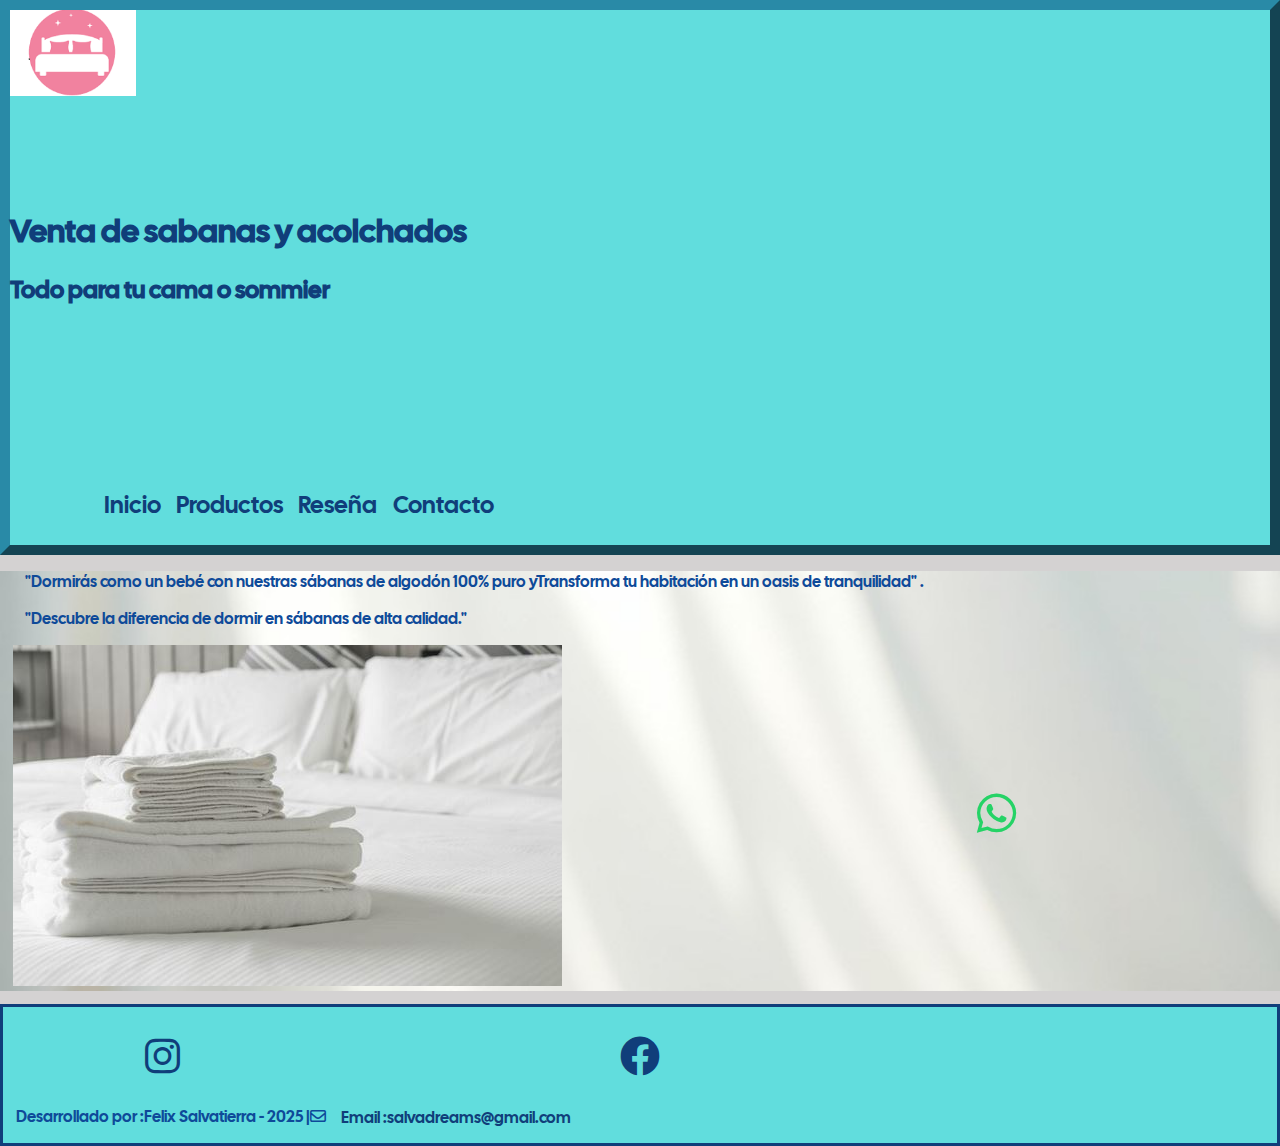
<file: index.html>
<!DOCTYPE html>
<html lang="es">

<head>
    <meta charset="UTF-8">
    <meta name="viewport" content="width=device-width, initial-scale=1.0">
    <link rel="preconnect" href="https://fonts.googleapis.com">
    <link rel="preconnect" href="https://fonts.gstatic.com" crossorigin>
    <link href="https://fonts.googleapis.com/css2?family=Cal+Sans&display=swap" rel="stylesheet">
    <link rel="stylesheet" href="https://cdnjs.cloudflare.com/ajax/libs/font-awesome/6.0.0-beta3/css/all.min.css">
    <link rel="stylesheet" href="./style/estilo.css">
    <title>Venta de sabanas-salvadreams</title>
</head>

<body>
    <header>
        <section>
            <div class="contenedor">
                <div class="logo">
                    <img src="./img/logo.png" alt="logo" width="50%">
                </div>
                <div class="titulo">
                    <h1> Venta de sabanas y acolchados</h1>
                    <h2>Todo para tu cama o sommier</h2>
                </div>
                <div class="menu">
                    <nav>
                        <a href="./index.html">Inicio</a>
                        <a href="./productos.html">Productos</a>
                        <a href="./reseña.html">Reseña</a>
                        <a href="./contacto.html">Contacto</a>
                    </nav>
                </div>
            </div>
        </section>
    </header>
    <main>
        <section class="inicio">
            <div class="item1">
                <p> "Dormirás como un bebé con nuestras sábanas de algodón 100% puro yTransforma tu habitación
                    en un oasis de tranquilidad" .</p>
                <p>"Descubre la diferencia de dormir en sábanas de alta calidad."</p>
            </div>
            <div class="item2">
                <img src="./img/cama_blanca.JPG" alt="imagen de sabana gris ">
            </div>
        </section>
    </main>
    <footer>
        <div class="icono1">
            <a href="https://www.instagram.com"><i class="fa-brands fa-instagram"></i></a>
        </div>
        <div class="icono2">
            <a href="https://www.facebook.com"><i class="fa-brands fa-facebook"></i></a>
        </div>
        <div class="icono3">
            <a href="https://www.whatsapp.com"><i class="fa-brands fa-whatsapp"></i></a>
        </div>
        <div class="ulinea">
            <p>Desarrollado por :Felix Salvatierra - 2025 |<i class="fa-regular fa-envelope"></i> <a
                    href="mailto:salvadreams@gmail.com">Email :salvadreams@gmail.com</a></p>
        </div>
    </footer>
</body>

</html>
</file>
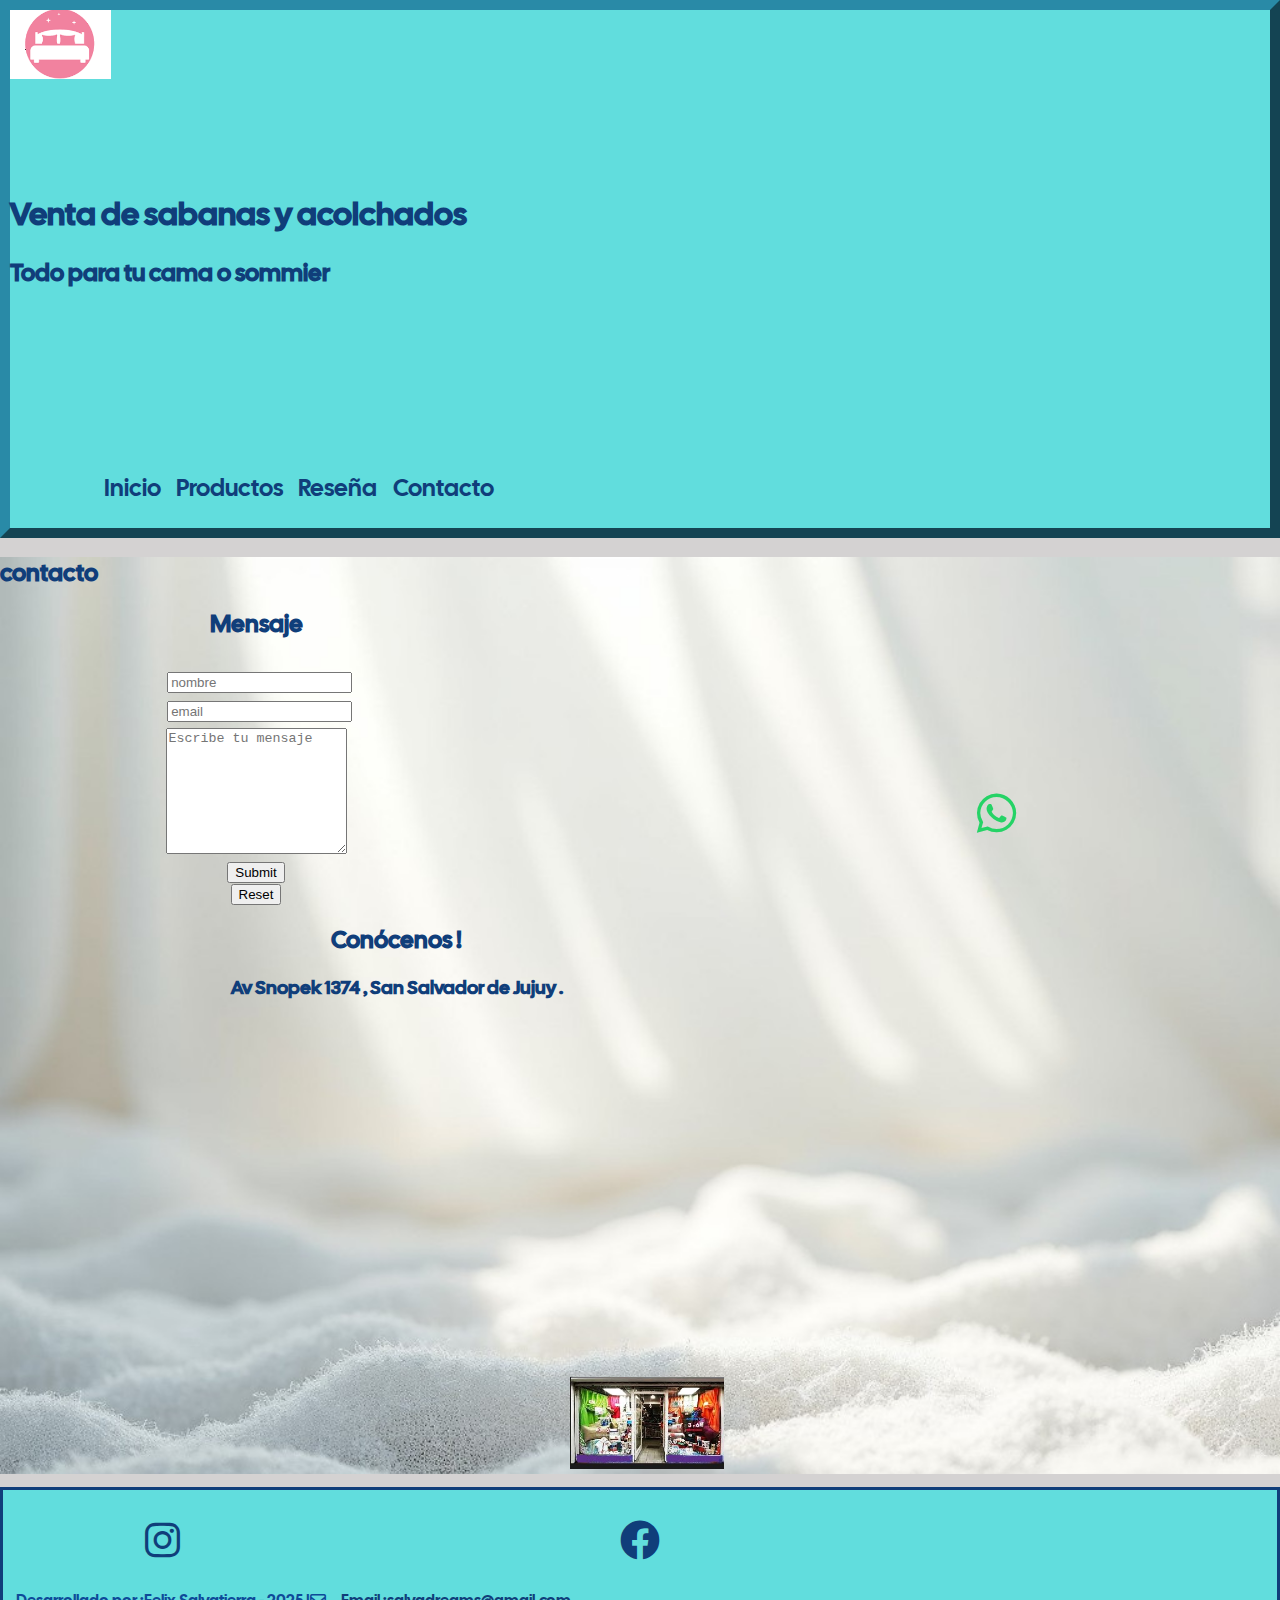
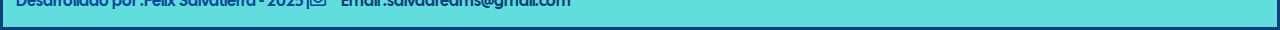
<file: contacto.html>
<!DOCTYPE html>
<html lang="es">

<head>
    <meta charset="UTF-8">
    <meta name="viewport" content="width=device-width, initial-scale=1.0">
    <link rel="preconnect" href="https://fonts.googleapis.com">
    <link rel="preconnect" href="https://fonts.gstatic.com" crossorigin>
    <link href="https://fonts.googleapis.com/css2?family=Cal+Sans&display=swap" rel="stylesheet">
    <link rel="stylesheet" href="https://cdnjs.cloudflare.com/ajax/libs/font-awesome/6.0.0-beta3/css/all.min.css">
    <link rel="stylesheet" href="./style/estilo.css">
    <title>contacto</title>
</head>

<body>
    <header>
        <section>
            <div class="contenedor">
                <div class="logo">
                    <img src="./img/logo.png" alt="logo" width="40%">
                </div>
                <div class="titulo">
                    <h1> Venta de sabanas y acolchados</h1>
                    <h2>Todo para tu cama o sommier</h2>
                </div>
                <div class="menu">
                    <nav>
                        <a href="./index.html">Inicio</a>
                        <a href="./productos.html">Productos</a>
                        <a href="./reseña.html">Reseña</a>
                        <a href="./contacto.html">Contacto</a>
                    </nav>
                </div>
            </div>
        </section>
    </header>
    <main>
        <section>
            <div class="contenedor2">
                <div class="contacto">
                    <h2>contacto</h2>
                </div>
                <div class="mensaje">
                    <h2>Mensaje</h2>
                    <form action="https://formspree.io/f/xgvabdkj" method="POST">
                        <div class="nombre">
                            <input type="text" name="Nombre" id="nombre" placeholder="nombre">
                            <br>
                        </div>
                        <div class="mail">
                            <input type="email" name="Email" id="email" placeholder="email">
                            <br>
                        </div>
                        <div class="mensaje2">
                            <textarea name="mensaje" id="mensaje" rows="8" cols="20"
                                placeholder="Escribe tu mensaje"></textarea>
                            <br>
                        </div>
                        <div class="enviar">
                            <input type="submit" name="submit" id="submit" placeholder="Enviar">
                            <br>
                        </div>
                        <div class="borrar">
                            <input type="reset" name="reset" id="reset" placeholder="Borrar">
                        </div>
                    </form>
                </div>
                <div class="mapa">
                    <h2> Conócenos !</h2>
                    <h3>Av Snopek 1374 , San Salvador de Jujuy .</h3><iframe
                        src="https://www.google.com/maps/embed?pb=!1m18!1m12!1m3!1d3637.8736041476454!2d-65.26796822706302!3d-24.24619913920629!2m3!1f0!2f0!3f0!3m2!1i1024!2i768!4f13.1!3m3!1m2!1s0x941b07ca698050db%3A0xc96d5f866113865d!2sAv.%20Ing.%20Carlos%20Snopek%201374%2C%20Y4609%20San%20Salvador%20de%20Jujuy%2C%20Jujuy!5e0!3m2!1ses-419!2sar!4v1746139260473!5m2!1ses-419!2sar"
                        width="500" height="450" style="border:0;" allowfullscreen="" loading="lazy"
                        referrerpolicy="no-referrer-when-downgrade"></iframe><img src="./img/frente de ubicación.JPG"
                        alt="foto de tienda" width="20%" height="10%">
                </div>
            </div>
        </section>
    </main>
    <footer>
        <div class="icono1">
            <a href="https://www.instagram.com"><i class="fa-brands fa-instagram"></i></a>
        </div>
        <div class="icono2">
            <a href="https://www.facebook.com"><i class="fa-brands fa-facebook"></i></a>
        </div>
        <div class="icono3">
            <a href="https://www.whatsapp.com"><i class="fa-brands fa-whatsapp"></i></a>
        </div>
        <div class="ulinea">
            <p>Desarrollado por :Felix Salvatierra - 2025 |<i class="fa-regular fa-envelope"></i> <a
                    href="mailto:salvadreams@gmail.com">Email :salvadreams@gmail.com</a></p>
        </div>
    </footer>
</body>

</html>
</file>
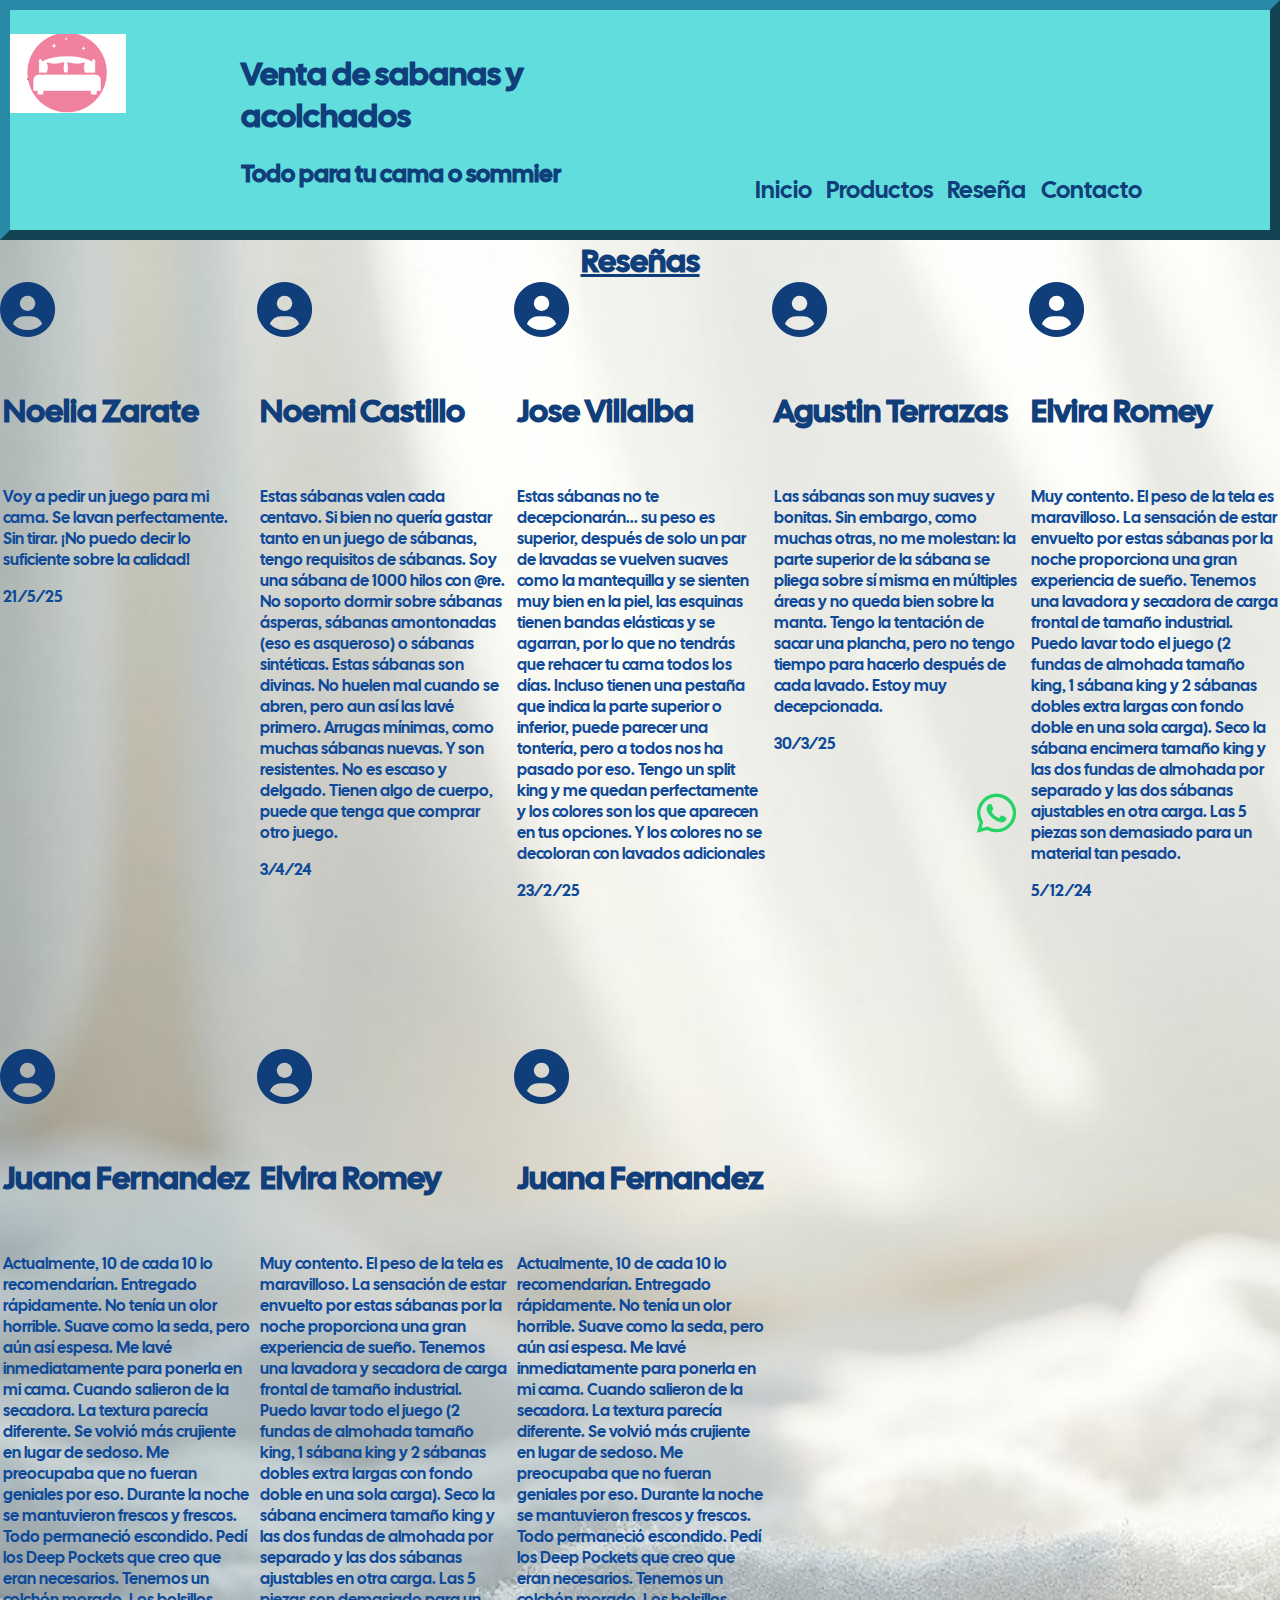
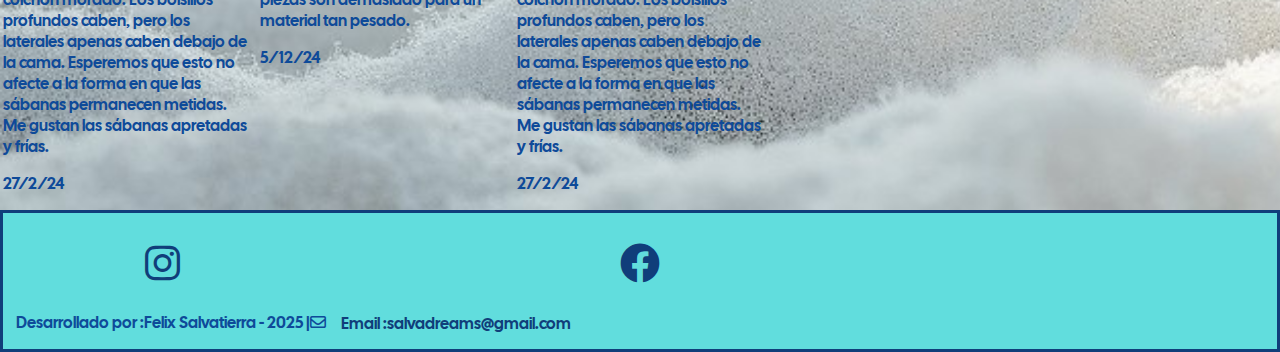
<file: reseña.html>
<!DOCTYPE html>
<html lang="es">

<head>
    <meta charset="UTF-8">
    <meta name="viewport" content="width=device-width, initial-scale=1.0">
    <link rel="preconnect" href="https://fonts.googleapis.com">
    <link rel="preconnect" href="https://fonts.gstatic.com" crossorigin>
    <link href="https://fonts.googleapis.com/css2?family=Cal+Sans&display=swap" rel="stylesheet">
    <link rel="stylesheet" href="https://cdnjs.cloudflare.com/ajax/libs/font-awesome/6.0.0-beta3/css/all.min.css">
    <link rel="stylesheet" href="./style/estilo.css">
    <title>Reseña</title>
</head>

<body>
    <header>
        <div class="contenedor_header">
            <div class="logo">
                <img src="./img/logo.png" alt="logo" width="50%">
            </div>
            <div class="titulo">
                <h1> Venta de sabanas y acolchados</h1>
                <h2>Todo para tu cama o sommier</h2>
            </div>
            <div class="menu">
                <nav>
                    <a href="./index.html">Inicio</a>
                    <a href="./productos.html">Productos</a>
                    <a href="./reseña.html">Reseña</a>
                    <a href="./contacto.html">Contacto</a>
                </nav>
            </div>
        </div>
    </header>
    <main>
        <h3 class="titulo_main">Reseñas</h3>
        <section class="contenedor_reseñas">
            <div class="opinion1"><i class="fa-solid fa-circle-user"></i>
                <h5>Noelia Zarate</h5>
                <p>Voy a pedir un juego para mi cama. Se lavan perfectamente. Sin tirar. ¡No puedo decir lo suficiente
                    sobre la
                    calidad!</p>
                <p>21/5/25</p>
            </div>
            <div class="opinion1"><i class="fa-solid fa-circle-user"></i>
                <h5>Noemi Castillo</h5>
                <p>Estas sábanas valen cada centavo. Si bien no quería gastar tanto en un juego de sábanas, tengo
                    requisitos de sábanas. Soy una sábana de 1000 hilos con @re. No soporto dormir sobre sábanas
                    ásperas, sábanas amontonadas (eso es asqueroso) o sábanas sintéticas. Estas sábanas son divinas. No
                    huelen mal cuando se abren, pero aun así las lavé primero. Arrugas mínimas, como muchas sábanas
                    nuevas. Y son resistentes. No es escaso y delgado. Tienen algo de cuerpo, puede que tenga que
                    comprar otro juego.</p>
                <p>3/4/24</p>
            </div>
            <div class="opinion1"><i class="fa-solid fa-circle-user"></i>
                <h5>Jose Villalba</h5>
                <p>Estas sábanas no te decepcionarán... su peso es superior, después de solo un par de lavadas se
                    vuelven suaves como la mantequilla y se sienten muy bien en la piel, las esquinas tienen bandas
                    elásticas y se agarran, por lo que no tendrás que rehacer tu cama todos los días. Incluso tienen una
                    pestaña que indica la parte superior o inferior, puede parecer una tontería, pero a todos nos ha
                    pasado por eso. Tengo un split king y me quedan perfectamente y los colores son los que aparecen en
                    tus opciones. Y los colores no se decoloran con lavados adicionales</p>
                <p>23/2/25</p>
            </div>
            <div class="opinion1"><i class="fa-solid fa-circle-user"></i>
                <h5>Agustin Terrazas</h5>
                <p>Las sábanas son muy suaves y bonitas. Sin embargo, como muchas otras, no me molestan: la parte
                    superior de la sábana se pliega sobre sí misma en múltiples áreas y no queda bien sobre la manta.
                    Tengo la tentación de sacar una plancha, pero no tengo tiempo para hacerlo después de cada lavado.
                    Estoy muy decepcionada.</p>
                <p>30/3/25</p>
            </div>
            <div class="opinion1"><i class="fa-solid fa-circle-user"></i>
                <h5>Elvira Romey</h5>
                <p>Muy contento. El peso de la tela es maravilloso. La sensación de estar envuelto por estas sábanas por
                    la noche proporciona una gran experiencia de sueño. Tenemos una lavadora y secadora de carga frontal
                    de tamaño industrial. Puedo lavar todo el juego (2 fundas de almohada tamaño king, 1 sábana king y 2
                    sábanas dobles extra largas con fondo doble en una sola carga). Seco la sábana encimera tamaño king
                    y las dos fundas de almohada por separado y las dos sábanas ajustables en otra carga. Las 5 piezas
                    son demasiado para un material tan pesado.</p>
                <p>5/12/24</p>
            </div>
            <div class="opinion1"><i class="fa-solid fa-circle-user"></i>
                <h5>Juana Fernandez</h5>
                <p>Actualmente, 10 de cada 10 lo recomendarían. Entregado rápidamente. No tenía un olor horrible. Suave
                    como la seda, pero aún así espesa. Me lavé inmediatamente para ponerla en mi cama. Cuando salieron
                    de la secadora. La textura parecía diferente. Se volvió más crujiente en lugar de sedoso. Me
                    preocupaba que no fueran geniales por eso. Durante la noche se mantuvieron frescos y frescos. Todo
                    permaneció escondido. Pedí los Deep Pockets que creo que eran necesarios. Tenemos un colchón morado.
                    Los bolsillos profundos caben, pero los laterales apenas caben debajo de la cama. Esperemos que esto
                    no afecte a la forma en que las sábanas permanecen metidas. Me gustan las sábanas apretadas y frías.
                </p>
                <p>27/2/24</p>
            </div>
            </div>
            <div class="opinion1"><i class="fa-solid fa-circle-user"></i>
                <h5>Elvira Romey</h5>
                <p>Muy contento. El peso de la tela es maravilloso. La sensación de estar envuelto por estas sábanas por
                    la noche proporciona una gran experiencia de sueño. Tenemos una lavadora y secadora de carga frontal
                    de tamaño industrial. Puedo lavar todo el juego (2 fundas de almohada tamaño king, 1 sábana king y 2
                    sábanas dobles extra largas con fondo doble en una sola carga). Seco la sábana encimera tamaño king
                    y las dos fundas de almohada por separado y las dos sábanas ajustables en otra carga. Las 5 piezas
                    son demasiado para un material tan pesado.</p>
                <p>5/12/24</p>
            </div>
            <div class="opinion1"><i class="fa-solid fa-circle-user"></i>
                <h5>Juana Fernandez</h5>
                <p>Actualmente, 10 de cada 10 lo recomendarían. Entregado rápidamente. No tenía un olor horrible. Suave
                    como la seda, pero aún así espesa. Me lavé inmediatamente para ponerla en mi cama. Cuando salieron
                    de la secadora. La textura parecía diferente. Se volvió más crujiente en lugar de sedoso. Me
                    preocupaba que no fueran geniales por eso. Durante la noche se mantuvieron frescos y frescos. Todo
                    permaneció escondido. Pedí los Deep Pockets que creo que eran necesarios. Tenemos un colchón morado.
                    Los bolsillos profundos caben, pero los laterales apenas caben debajo de la cama. Esperemos que esto
                    no afecte a la forma en que las sábanas permanecen metidas. Me gustan las sábanas apretadas y frías.
                </p>
                <p>27/2/24</p>
            </div>
        </section>
    </main>
    <footer>
        <div class="icono1">
            <a href="https://www.instagram.com"><i class="fa-brands fa-instagram"></i></a>
        </div>
        <div class="icono2">
            <a href="https://www.facebook.com"><i class="fa-brands fa-facebook"></i></a>
        </div>
        <div class="icono3">
            <a href="https://www.whatsapp.com"><i class="fa-brands fa-whatsapp"></i></a>
        </div>
        <div class="ulinea">
            <p>Desarrollado por :Felix Salvatierra - 2025 |<i class="fa-regular fa-envelope"></i> <a
                    href="mailto:salvadreams@gmail.com">Email :salvadreams@gmail.com</a></p>
        </div>
    </footer>
</body>

</html>
</file>
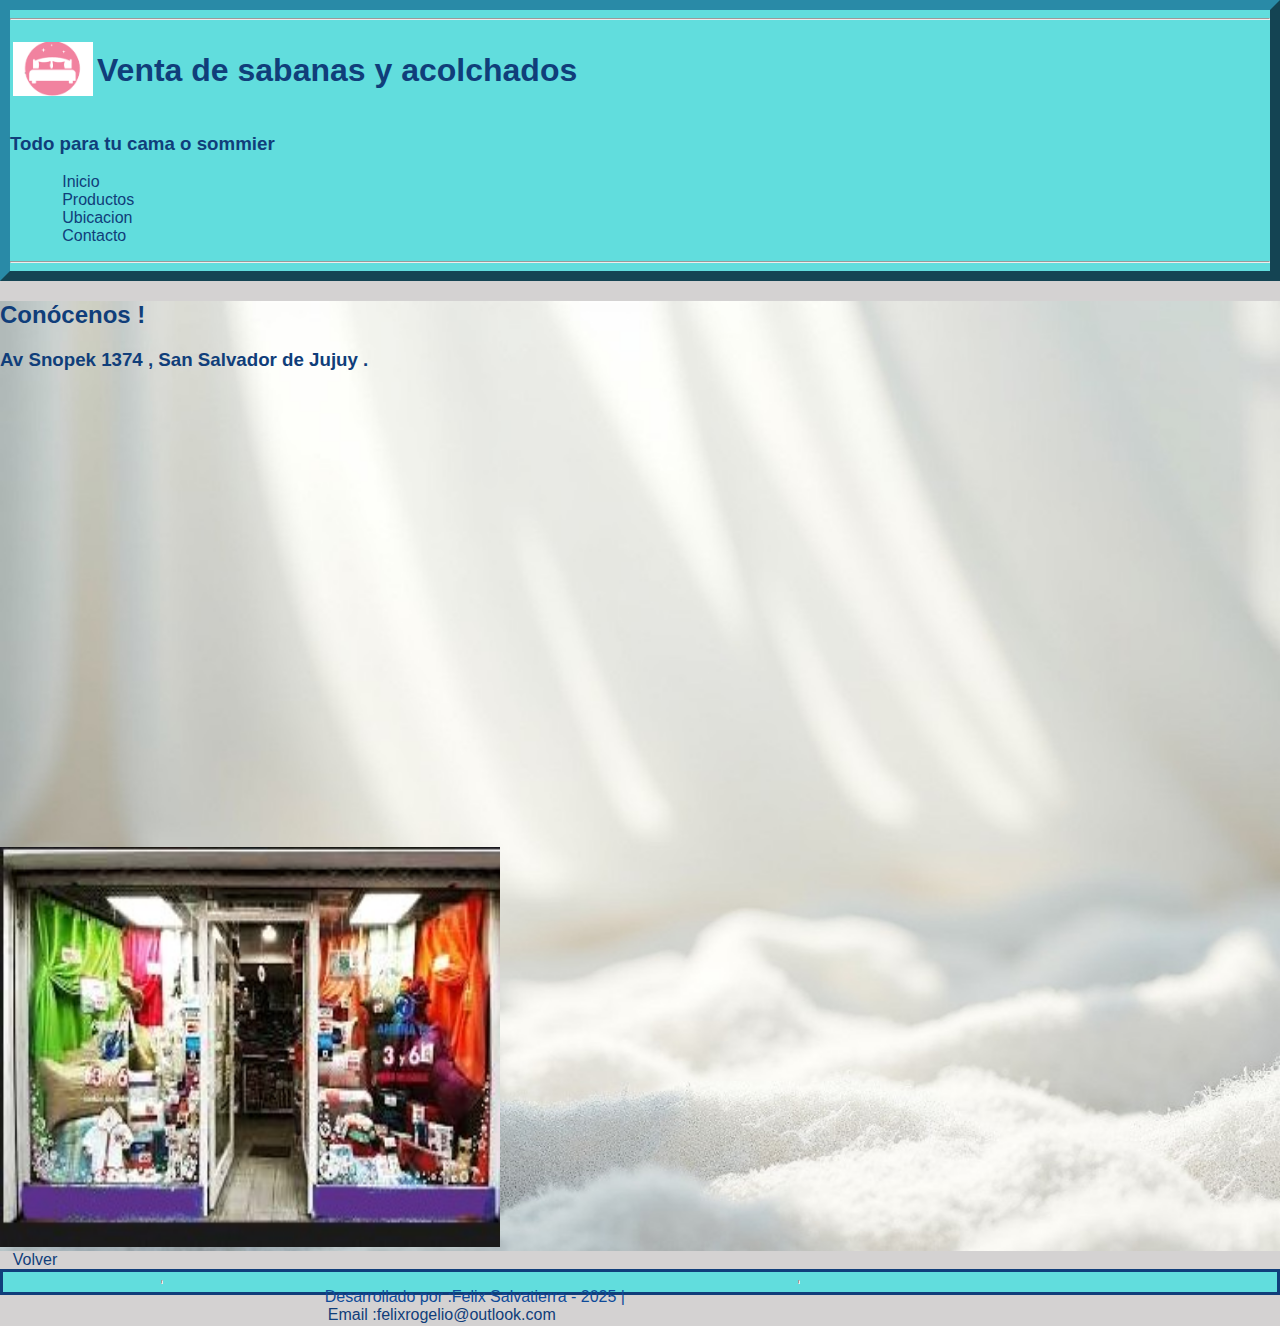
<file: ubicacion.html>
<!DOCTYPE html>
<html lang="es">
<head>
    <meta charset="UTF-8">
    <meta name="viewport" content="width=device-width, initial-scale=1.0">
    <link rel="stylesheet" href="./style/estilo.css">
    <title>ubicacion</title>
</head>
<body>
    <header>
        <table>
            <tr>
                <td>
                    <img src="./img/logo.png" alt="logo"width="80">
                </td>
                <td>
                    <h1>Venta de sabanas y acolchados</h1>
                </td>
            </tr>
            <hr>
        </table>
        <h3>Todo para tu cama o sommier</h3>
        <nav>
            <ul>
                <li><a href="./index.html">Inicio</a></li>
                <li><a href="./productos.html">Productos</a></li>
                <li><a href="./ubicacion.html">Ubicacion</a></li>
                <li><a href="./contacto.html">Contacto</a></li>
            </ul>
        </nav>
        <hr>
    </header>
    <main>
        <section>
            <h2> Conócenos !</h2><h3>Av Snopek 1374 , San Salvador de Jujuy .</h3>
            <iframe src="https://www.google.com/maps/embed?pb=!1m14!1m12!1m3!1d14552.00141434271!2d-65.2705792!3d-24.241766399999985!2m3!1f0!2f0!3f0!3m2!1i1024!2i768!4f13.1!5e0!3m2!1ses!2sar!4v1745185032173!5m2!1ses!2sar" width="500" height="400" style="border:0;" allowfullscreen="" loading="lazy" referrerpolicy="no-referrer-when-downgrade"></iframe><h5></h5>
            <img src="./img/frente de ubicación.JPG" alt="foto de tienda" width="500" height="400">
        </section>
    </main>
    <a href="./index.html">Volver </a>
    <footer>
        <hr>
        <p>Desarrollado por  :Felix Salvatierra - 2025 | <a href="mailto:felixrogelio@outlook.com">Email :felixrogelio@outlook.com</a></p>
        <hr>
    </footer>
</body>
</html>
</file>
<file: style/estilo.css>
body {
    font-size: 16px;
    margin: 0px;
    color: #103e7a;
    font-family: "Cal Sans", sans-serif;
    background-color: rgba(211, 209, 209, 0.986);
}

header {
    position: sticky;
    top: 0;
    background-color: #61dddd;
    border: 10px outset #298aa7;
    margin: 0%;
    z-index: 20;
}

.contenedor_header {
    display: flex;
    justify-content: center;
    align-items: center;
    width: 100%;
    height: 100%;
    margin-right: 1%;
}

.logo {
    padding-bottom: 7%;
    width: 20%;
    height: 20%;
}

.titulo {
    width: auto;
    height: auto;
}
.menu {
    margin-left: 4%;
    margin-bottom: 2%;
    padding-top: 13%;
    padding-left: 3%;
    width: 45%;
    height: auto;
    font-size: 150%


}

h1 {
    font-size: 2em;
}
h2 {
    font-size: 1.5em;
}

h5 {
    margin-left: 1%;
    font-size: 200%;
}
h4 {
    font-size: 300%;
    margin-left: 1%;
    text-decoration: underline;
}

a {
    color: #103e7a;
    padding: 1%;
    text-decoration: none;
    font-family: "Cal Sans", sans-serif;
}
nav a:hover {
    color: red;
}
main {
    background-image: url(/img/Background\ 16.jpg);
    background-size: cover;
    margin: 0;
}
.titulo_main {
    font-size: 2em;
    place-content: center;
    text-align: center;
    margin: 0;
    text-decoration: underline;
}

.contenedor_inicio {
    display: flex;
    justify-content: center;
    place-items: center;
}
.item1 {
    margin: 1%;
}
.item2 {
    margin: 1%;
}

ul {
    list-style: none;
}

.contenedor_productos {
    display: flex;
    justify-content: center;
    align-items: flex-start;
    flex-wrap: wrap;
    padding: 2%;
}

.card {
    text-align: center;
    width: 65%;
    height: 10%;
    border: #467eb3c7 solid 2px;
}

.card-title {
    color: #2955a7e5;
    font-size: 1.5em;
}

.card-img-top {
    transition: transform 1s ease-in-out;
}

.card-img-top:hover {
    transform: scale(1.2);
}

.card-text {
    font-size: small;
}

button {
    background-color: #7fdbff;
}
p {
    color: #0e4a99;
    margin-left: 1%;
}
.contenedor_contactos {
    display: flex;
    justify-content: center;
    align-items: center;
    gap: 10px;
}
.mensaje {
    margin-left: 10%;

    place-items: center;
    text-align: center;
    width: 20%;

}
.mapa{
    place-items: center;
    box-sizing: border-box;
    text-align: center;    
    margin: 1%;
    width: 60%;
}
.nombre {
    margin-top: 15%;
    padding: 2%;
    text-align: center;
}
.mail {
    padding: 2%;
}
.mensaje2 {
    padding: 1%;
}
.contenedor_reseñas {
    display: grid;
    grid-template-columns: 1fr 1fr 1fr 1fr;
    grid-template-columns: repeat(auto-fill,minmax(250px,1fr));
    grid-template-rows: 1fr 1fr ;
    gap: 6px;
    place-content: center;
    margin: 0%;
    
}
.reseñas {
    border: #2cbdbd solid 2px;
    border-radius: 10px 20px 30px 20px;
    box-shadow: #0e4a99 0px 0px 10px;
    margin: 2%;
    padding-top: 5%;
    padding-bottom: 10%;
    text-align: center
}
.reseñas:hover {
    transform: translateY(-9px);
}
.fa-circle-user{
    font-size: 55px;
}
footer {
    height: auto;
    display: grid;
    place-content: center;
    grid-template-columns: 1fr 1fr 1fr 1fr;
    grid-template-rows: 20px;
    background-color: #61dddd;

    border: 3px solid #103e7a;

}

.icono1 {
    padding: 16%;
    grid-column: 1/2;
    display: grid;
    place-content: center;
    font-size: 40px;
}

.icono2 {
    padding: 8%;
    display: grid;
    place-content: center;
    grid-column: 2/4;
    font-size: 40px;
}

.icono3 {
    grid-column: 4/5;
    font-size: 45px;
    margin-left: 5%;
}

.fa-whatsapp {
    position: fixed;
    bottom: 0;
    color: #25d366;
    margin-bottom: 5%;
    z-index: 20;
}

.ulinea {
    height: 5%;
    grid-column: 1/5;
    padding-top: 5%;
}
@media only screen and (max-width: 650px) { 
    .contenedor_contactos { font-size: 14px; 
        background-color: #90f2ff;
        grid-template-columns: 1fr;
    } 
}
@media only screen and (max-width : 750px) {
    .inicio {
        background-color: #298aa7;
        grid-template-columns: 1fr;
    }
}
</file>
